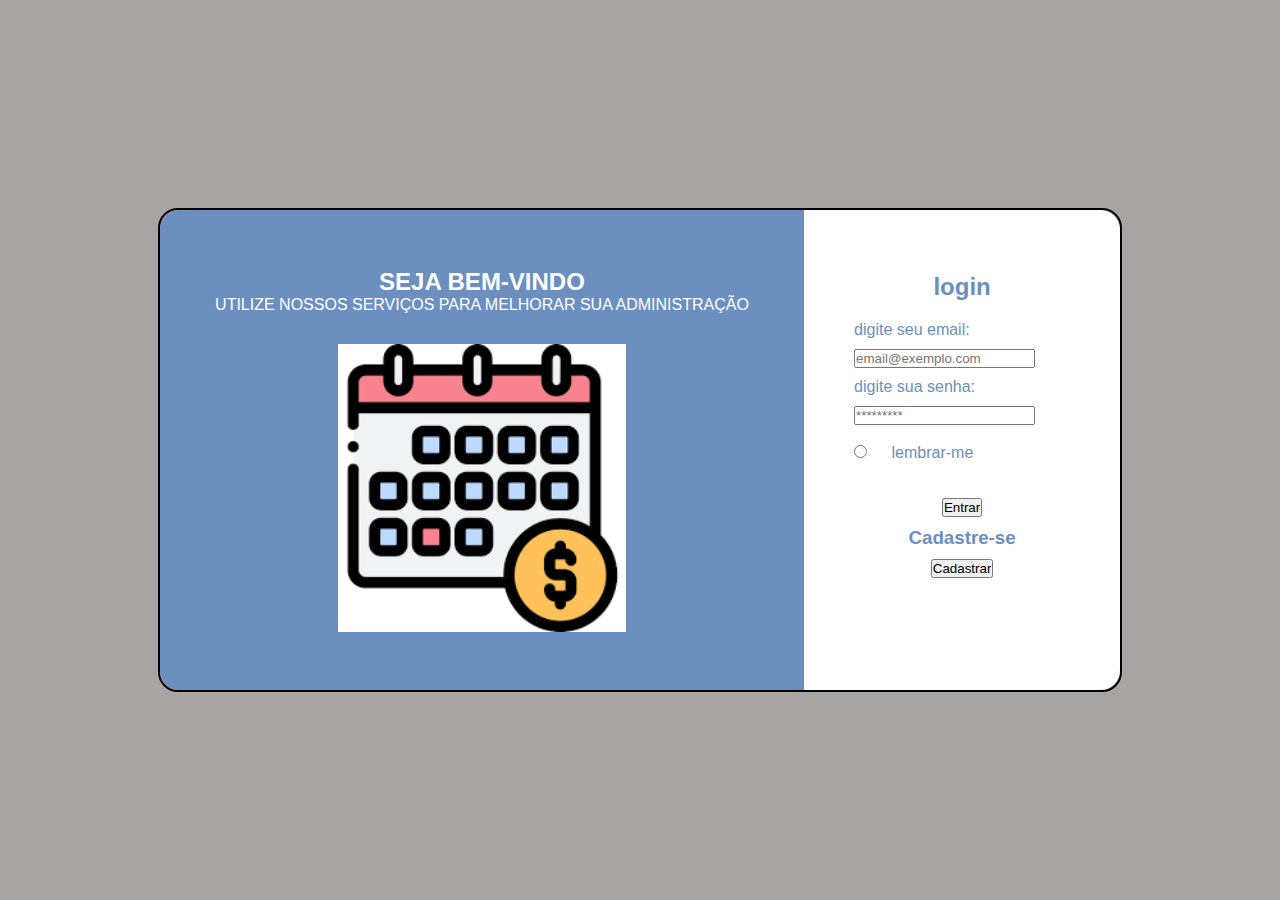
<file: index.html>
<!DOCTYPE html>
<html lang="pt-br">
<head>
    <meta charset="UTF-8">
    <meta http-equiv="X-UA-Compatible" content="IE=edge">
    <meta name="viewport" content="width=device-width, initial-scale=1.0">
    <link rel="stylesheet" href="css/estilo.css">
    
    <title>Finanças</title>
</head>
<body>
    
    <div id="principal">

        <div class="recepcao">
            <h2>SEJA BEM-VINDO</h2>
            <P>UTILIZE NOSSOS SERVIÇOS PARA MELHORAR SUA ADMINISTRAÇÃO</P>
            <img src="imagem/adm.png" alt="calculadora">
        </div>

    
        <div class="login">
            <h2>login</h2>
            <form class="formulario">
               <label for="text">digite seu email:</label>
               <input type="email" name="email" id="email" placeholder="email@exemplo.com"><br>
               <label for="password">digite sua senha:</label>
               <input type="password" name="senha" id="senha" placeholder="*********"><br>
             
               <input type="radio" name="lembrar-me" value="lembrar-me">
               <label for="lembrar-me">lembrar-me</label><br>
            <div class="botoes">
               <input type="submit" value="Entrar">
               <h3>Cadastre-se</h3>
               <a href="cadastrar.html"><input type="button" value="Cadastrar"></a>
            </div>
            
            </form>
           
        </div>
      
     </div>
</body>
</html>
</file>
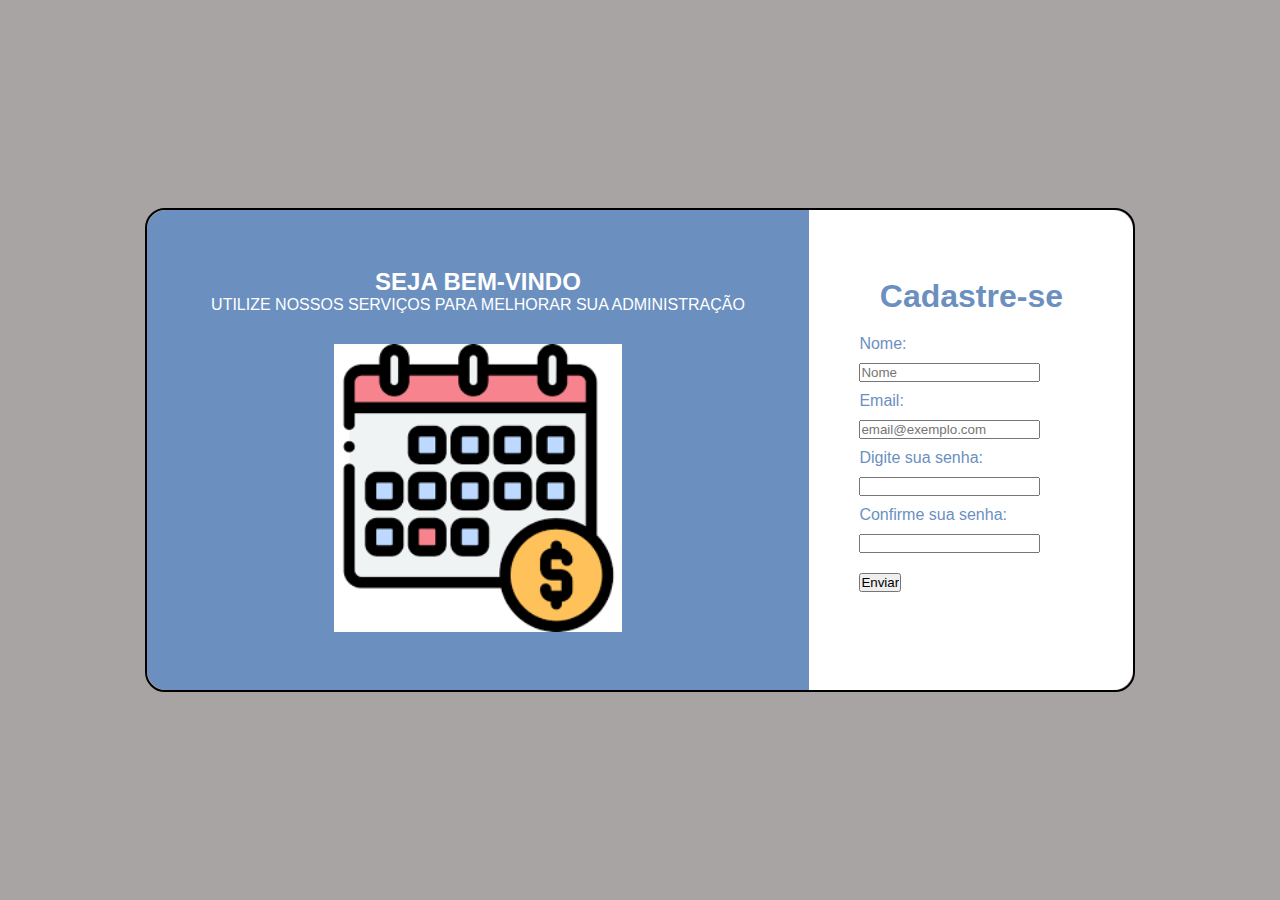
<file: cadastrar.html>
<!DOCTYPE html>
<html lang="pt-br">

<head>
    <meta charset="UTF-8">
    <meta http-equiv="X-UA-Compatible" content="IE=edge">
    <meta name="viewport" content="width=device-width, initial-scale=1.0">
    <link rel="stylesheet" href="css/estilo.css">
    <title>Cadastrar</title>
</head>

<body>
    <div id="principal">
        <div class="recepcao">
            <h2>SEJA BEM-VINDO</h2>
            <P>UTILIZE NOSSOS SERVIÇOS PARA MELHORAR SUA ADMINISTRAÇÃO</P>
            <img src="imagem/adm.png" alt="calculadora">
        </div>


        <div class="login">
            <h1>Cadastre-se</h1>
            <form class="formulario" method="post" action="./scripts/cadastro.php">
                <!-- O atributo for da tag label deve sempre indicar o atributo name da tag input -->    

                <label for="nome">Nome:</label>
                <input required type="text" name="nome" id="nome" placeholder="Nome"><br>
                <label  for="email">Email:</label>
                <input required type="email" name="email" id="email" placeholder="email@exemplo.com"><br>

                <!-- Não podemos atribuir dois inputs com o mesmo valor na propriedade name. Pois haverá conflito ao enviar o fomulário -->    

                <label for="senha">Digite sua senha:</label>
                <input required type="password" name="senha" id="senha"><br>
                <label for="confirmacao_senha">Confirme sua senha:</label>
                <input required type="password" name="confirmacao_senha" id="confirmar_senha"><br>

                <!-- O input type do botão deve ter o valor submit, pois assim ele realizará o envio do formulário conforme as configurações da tag form (metho e action) -->  
                <input type="submit" value="Enviar" >
            </form>
        </div>

</body>

</html>
</file>
<file: css/estilo.css>
/* 
    Costuma-se utilizar essa formatação para padronizar que todos os elementos da páginas terão o valor de margem e padding inicial de 0
*/
* {
    margin: 0px;
    padding: 0px;
}

/*
    Optei por utilizar os recursos so flex, por ser mais intuitivo.
    Como estou centralizando com justify-contente e align-items, removi as margens por não serem mais necessárias
*/
body {
    height: 100vh;
    font-family: 'Trebuchet MS', Arial, Helvetica, sans-serif;
    background: rgba(168, 163, 163, 0.993);
    display: flex;
    justify-content: center;
    align-items: center;
}


/*
    Removi margin aqui também por conta do flex para centralizar.
*/
#principal {
    height: 30em;
    display: flex;
    margin: auto;
    border: 2px solid black;
    border-radius: 20px;
    min-width: 30%;
}

.recepcao {
    display: flex;
    height: 100%;
    flex-direction: column;
    justify-content: center;
    align-items: center;
    width: 70%;
    margin: auto;
    background-color: rgb(107, 144, 192);
    text-align: center;
    border-radius: 20px 0px 0px 20px;
    color: white;
}

img {
    width: 18em;
    margin-top: 30px;
    image-orientation: from-image;
}

.login {
    display: flex;
    flex-direction: column;
    justify-content: center;
    align-items: center;
    width: 30%;
    padding: 20px;
    text-align: center;
    background-color: white;
    border-radius: 0px 20px 20px 0px;
    color: rgb(107, 144, 192);
}

.formulario {
    text-align: left;
    padding: 10px;
    margin: 10px;

}

label,
input {
    margin: 10px;
}

.botoes {
    text-align: center;
    padding: 10px;
    margin: 10px;
}
</file>
